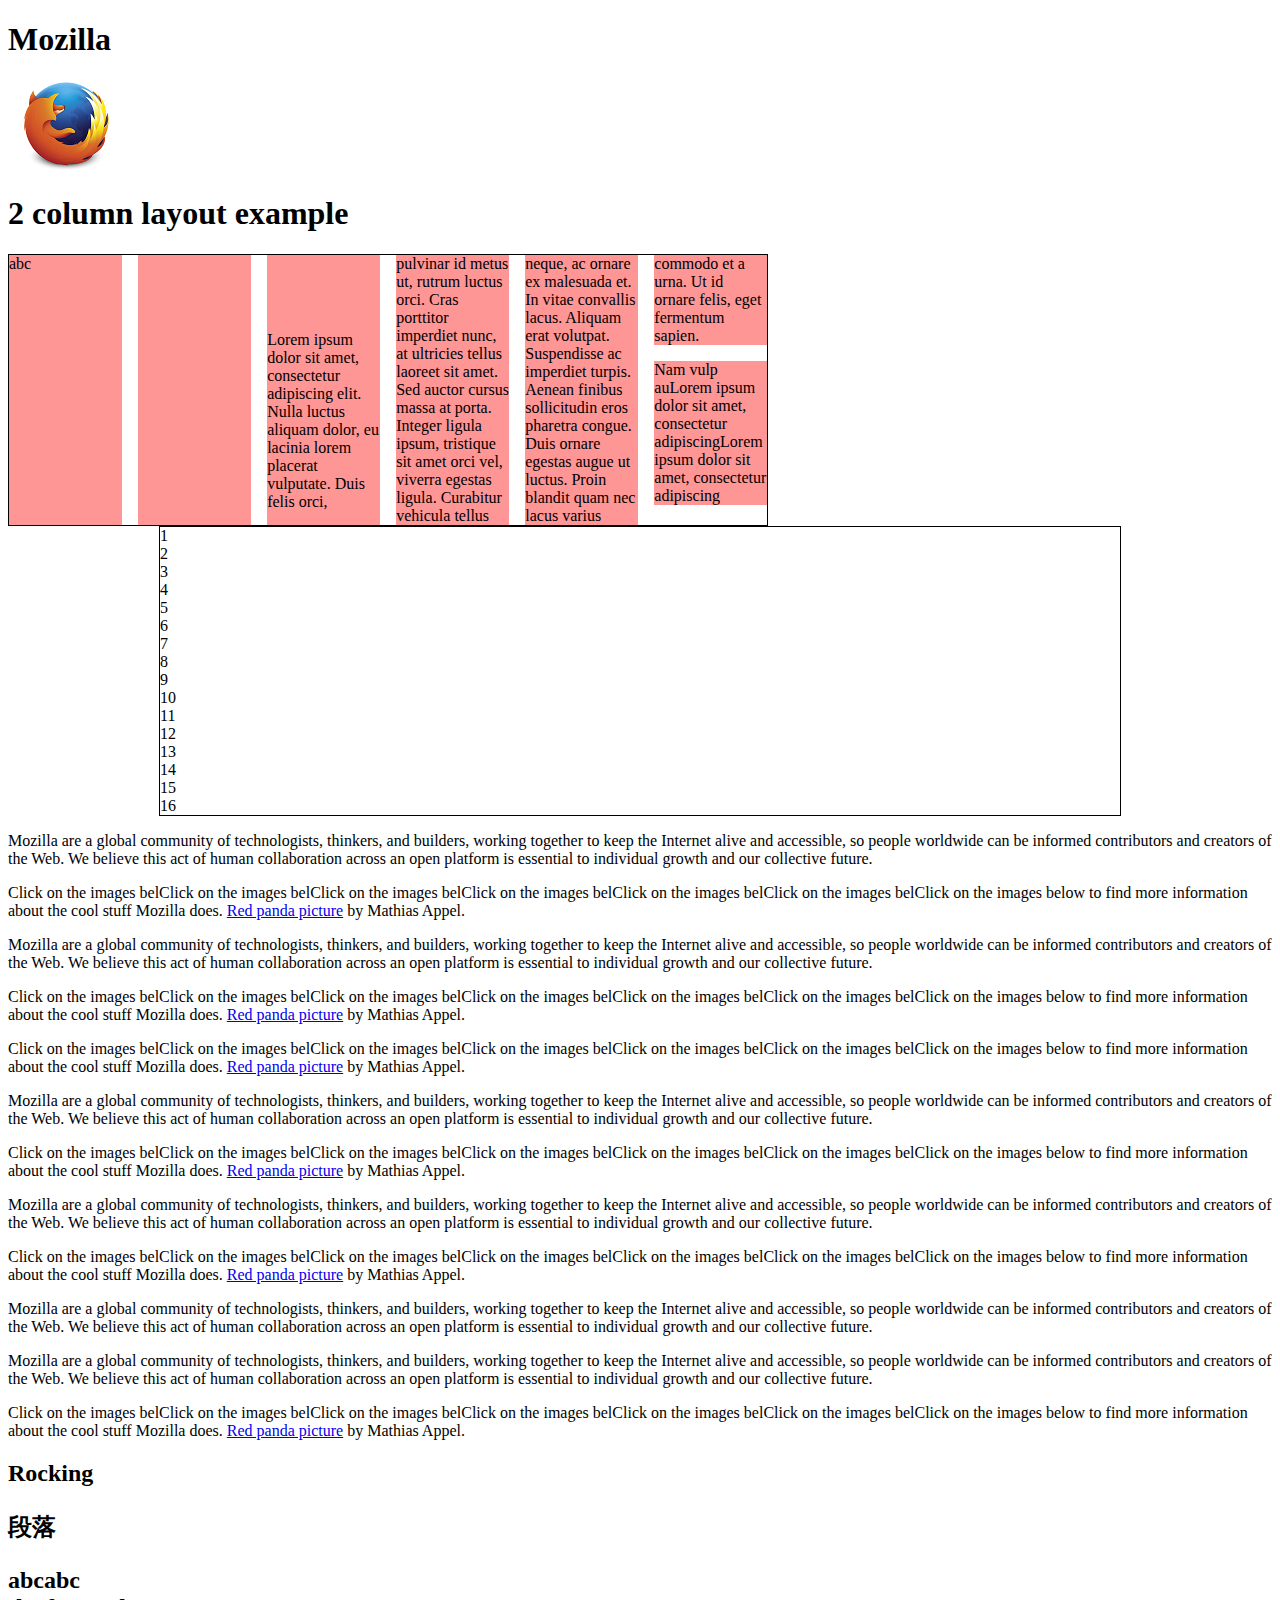
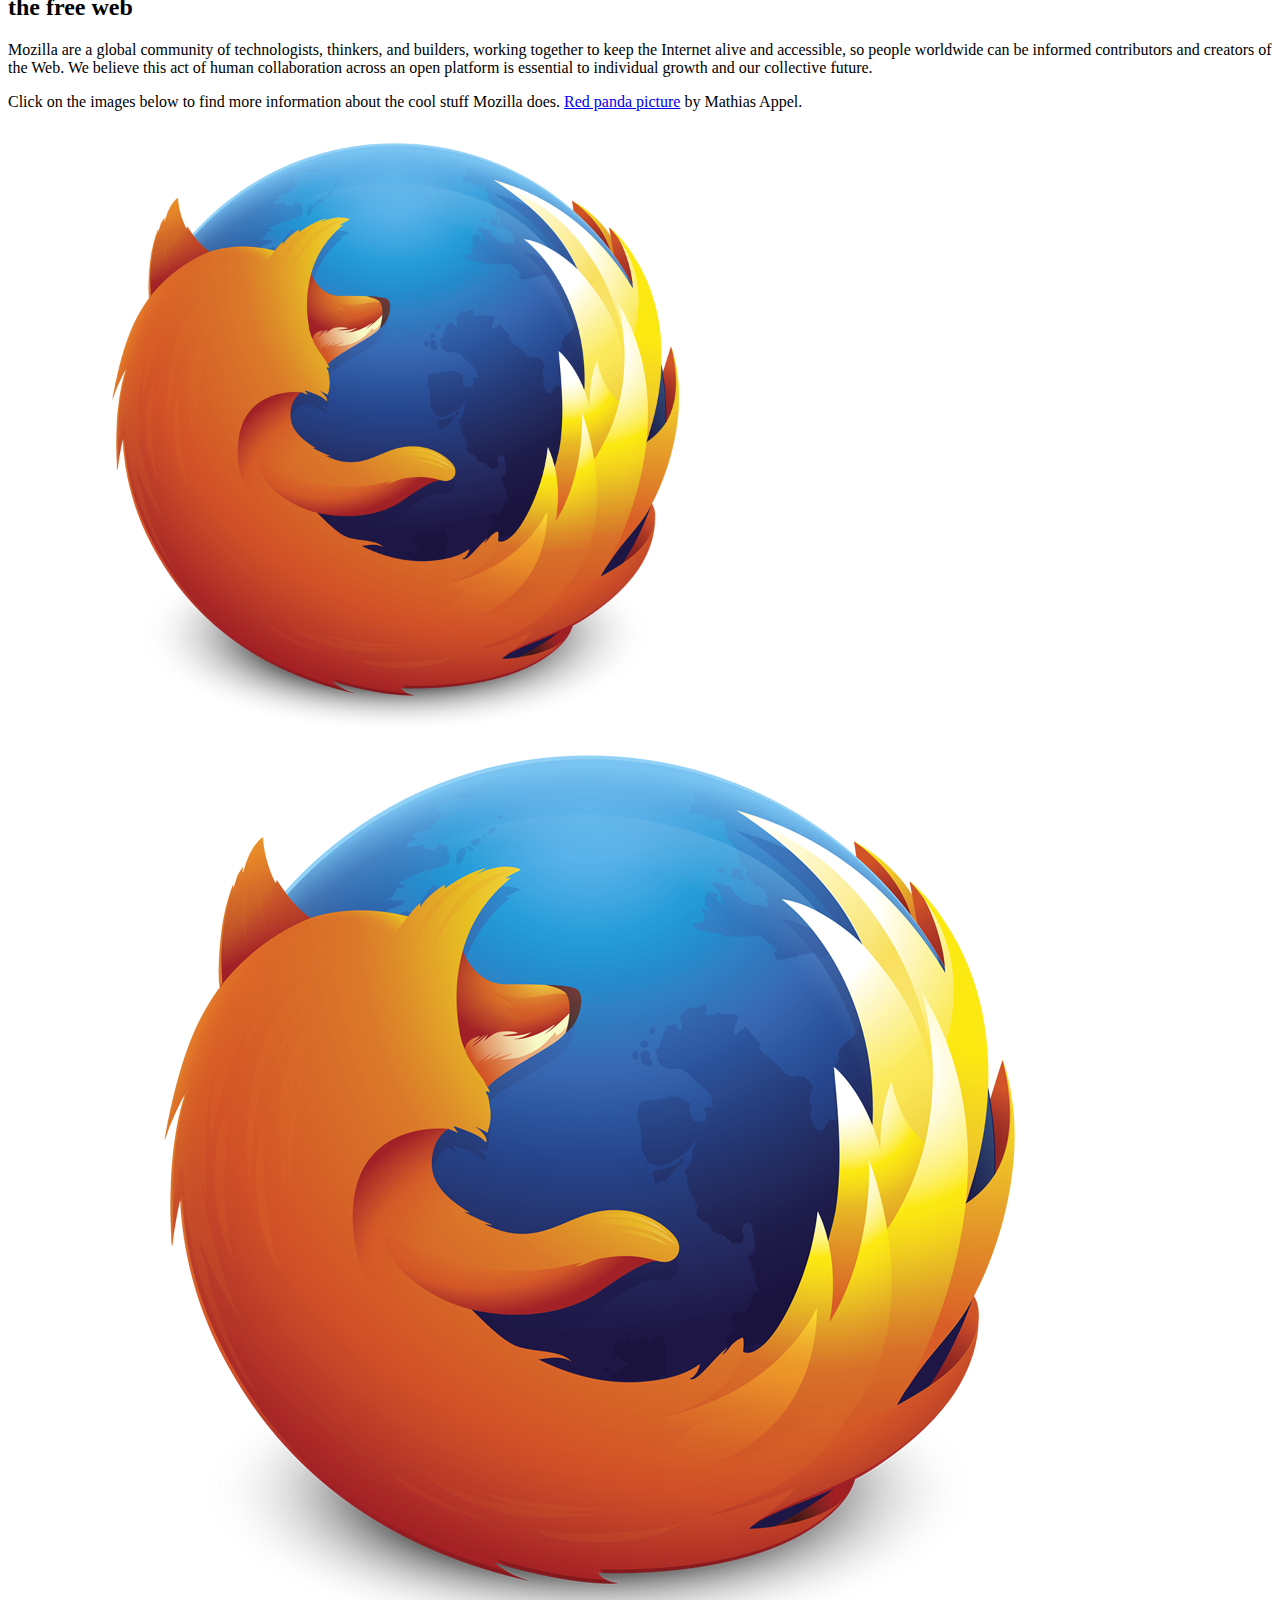
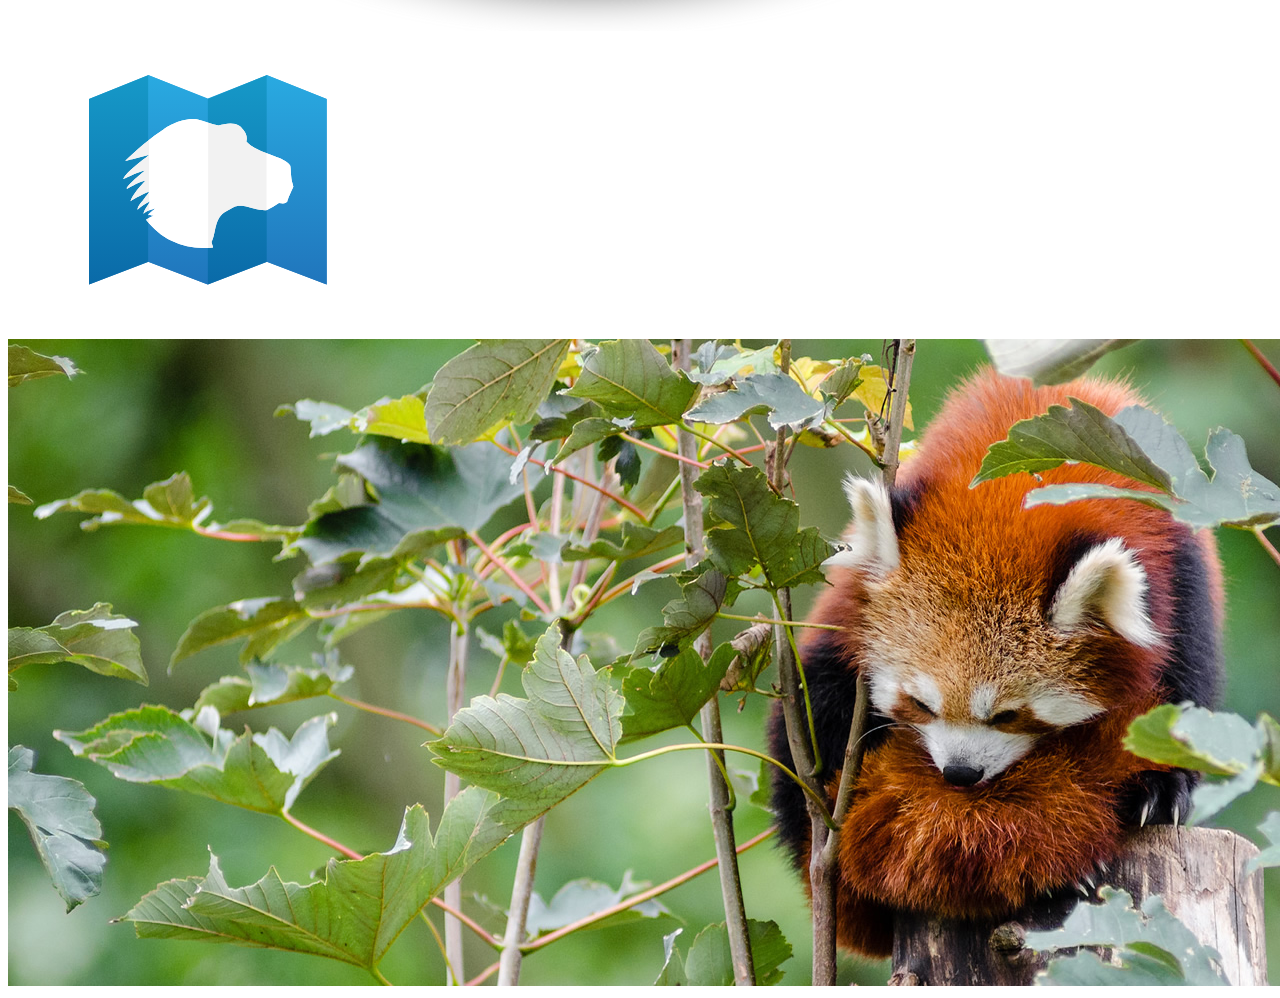
<file: index.html>
<!DOCTYPE html>
<html manifest="demo.appcache">
  <head>
    <meta charset="utf-8">
    <meta name="viewport" content="width=device-width">
    <title>Mozilla splash page</title>
    <link href='css/index.css' rel='stylesheet' type='text/css'>
  </head>
  <body>
    <header>
      <h1>Mozilla</h1>
      <!-- insert <img> element, link to the small
          version of the Firefox logo -->
        <img src="pic/firefox_logo-only_RGB_120px.png" alt="">
    </header>
    <h1>2 column layout example</h1>
<div id='f0'>
    <div class="fl0">
      <div id='hi'>abc</div>
      <p> Lorem ipsum dolor sit amet, consectetur adipiscing elit. Nulla luctus aliquam dolor, eu lacinia lorem placerat vulputate. Duis felis orci, pulvinar id metus ut, rutrum luctus orci. Cras porttitor imperdiet nunc, at ultricies tellus laoreet sit amet. Sed auctor cursus massa at porta. Integer ligula ipsum, tristique sit amet orci vel, viverra egestas ligula. Curabitur vehicula tellus neque, ac ornare ex malesuada et. In vitae convallis lacus. Aliquam erat volutpat. Suspendisse ac imperdiet turpis. Aenean finibus sollicitudin eros pharetra congue. Duis ornare egestas augue ut luctus. Proin blandit quam nec lacus varius commodo et a urna. Ut id ornare felis, eget fermentum sapien.</p>
    </div>
    <div class="fl0">
      <p>Nam vulp auLorem ipsum dolor sit amet, consectetur adipiscingLorem ipsum dolor sit amet, consectetur adipiscing</p>
  </div>
</div>
    <div class="wrapper">
    
        <div class="col">1</div>
        <div class="col">2</div>
        <div class="col">3</div>
        <div class="col">4</div>
        <div class="col">5</div>
        <div class="col">6</div>
        <div class="col">7</div>
        <div class="col">8</div>
        <div class="col">9</div>
        <div class="col">10</div>
        <div class="col">11</div>
        <div class="col">12</div>
    
        <div class="col span1">13</div>
        <div class="col span6">14</div>
        <div class="col span3">15</div>
        <div class="col span2">16</div>    
      
    </div>

    <div>
    <article id="testFlex">
      <!-- insert iframe from youtube -->
      <p id="flexC">Mozilla are a global community of technologists, thinkers, and builders, working together to keep the Internet alive and accessible, so people worldwide can be informed contributors and creators of the Web. We believe this act of human collaboration across an open platform is essential to individual growth and our collective future.</p>

      <p id="flexC">Click on the images belClick on the images belClick on the images belClick on the images belClick on the images belClick on the images belClick on the images below to find more information about the cool stuff Mozilla does. <a href="https://www.flickr.com/photos/mathiasappel/21675551065/">Red panda picture</a> by Mathias Appel.</p>
      <p id="flexC">Mozilla are a global community of technologists, thinkers, and builders, working together to keep the Internet alive and accessible, so people worldwide can be informed contributors and creators of the Web. We believe this act of human collaboration across an open platform is essential to individual growth and our collective future.</p>

      <p id="flexC">Click on the images belClick on the images belClick on the images belClick on the images belClick on the images belClick on the images belClick on the images below to find more information about the cool stuff Mozilla does. <a href="https://www.flickr.com/photos/mathiasappel/21675551065/">Red panda picture</a> by Mathias Appel.</p>
      <p id="flexC">Click on the images belClick on the images belClick on the images belClick on the images belClick on the images belClick on the images belClick on the images below to find more information about the cool stuff Mozilla does. <a href="https://www.flickr.com/photos/mathiasappel/21675551065/">Red panda picture</a> by Mathias Appel.</p>
    
      
      <p id="flexC">Mozilla are a global community of technologists, thinkers, and builders, working together to keep the Internet alive and accessible, so people worldwide can be informed contributors and creators of the Web. We believe this act of human collaboration across an open platform is essential to individual growth and our collective future.</p>
      <p id="flexC">Click on the images belClick on the images belClick on the images belClick on the images belClick on the images belClick on the images belClick on the images below to find more information about the cool stuff Mozilla does. <a href="https://www.flickr.com/photos/mathiasappel/21675551065/">Red panda picture</a> by Mathias Appel.</p>
    
      
      <p id="flexC">Mozilla are a global community of technologists, thinkers, and builders, working together to keep the Internet alive and accessible, so people worldwide can be informed contributors and creators of the Web. We believe this act of human collaboration across an open platform is essential to individual growth and our collective future.</p>
      <p id="flexC">Click on the images belClick on the images belClick on the images belClick on the images belClick on the images belClick on the images belClick on the images below to find more information about the cool stuff Mozilla does. <a href="https://www.flickr.com/photos/mathiasappel/21675551065/">Red panda picture</a> by Mathias Appel.</p>
    
      
      <p id="flexC">Mozilla are a global community of technologists, thinkers, and builders, working together to keep the Internet alive and accessible, so people worldwide can be informed contributors and creators of the Web. We believe this act of human collaboration across an open platform is essential to individual growth and our collective future.</p>

      
      <p id="flexC">Mozilla are a global community of technologists, thinkers, and builders, working together to keep the Internet alive and accessible, so people worldwide can be informed contributors and creators of the Web. We believe this act of human collaboration across an open platform is essential to individual growth and our collective future.</p>

      <p id="flexC">Click on the images belClick on the images belClick on the images belClick on the images belClick on the images belClick on the images belClick on the images below to find more information about the cool stuff Mozilla does. <a href="https://www.flickr.com/photos/mathiasappel/21675551065/">Red panda picture</a> by Mathias Appel.</p>
    </article>

  </div>

    <main>
      <article>
        <!-- insert iframe from youtube -->
        
        <h2>Rocking <div><p>段落</p><span>abc</span><span>abc</span></div>the free web</h2>
        
        <p>Mozilla are a global community of technologists, thinkers, and builders, working together to keep the Internet alive and accessible, so people worldwide can be informed contributors and creators of the Web. We believe this act of human collaboration across an open platform is essential to individual growth and our collective future.</p>

        <p>Click on the images below to find more information about the cool stuff Mozilla does. <a href="https://www.flickr.com/photos/mathiasappel/21675551065/">Red panda picture</a> by Mathias Appel.</p>
      </article>

      <div class="further-info">
        <!-- insert images with srcsets and sizes -->
        <a href="https://www.mozilla.org/en-US/firefox/new/">
          <img srcset="pic/firefox_logo-only_RGB_120px.png 120w,pic/firefox_logo-only_RGB_600px.png 600w,pic/firefox_logo-only_RGB.png 1200w" sizes="(max-width:375px) 360px,(max-width:500px) 450,800px " src="pic/firefox_logo-only_RGB.png" alt="">
        </a>
        
        
        <a href="https://addons.mozilla.org/">
<!--           <img src="pic/firefox-addons.jpg" alt=""> -->
          <picture>
  <source media="(max-width: 300px)" srcset="pic/firefox_logo-only_RGB_120px.png">
  <source media="(min-width: 400px)" srcset="pic/firefox_logo-only_RGB.png">
  <img src="pic/firefox_logo-only_RGB.png" alt="Chris standing up holding his daughter Elva">
</picture>
        </a>
        <a href="https://developer.mozilla.org/en-US/">
          <img src="pic/mdn.svg" alt="">
        </a>
        <div class="clearfix"></div>
      </div>

      <div class="red-panda">
        <img src="pic/red-panda.jpg" alt="">
        <!-- insert picture element -->
      </div>

    </main>
  </body>
</html>
</file>
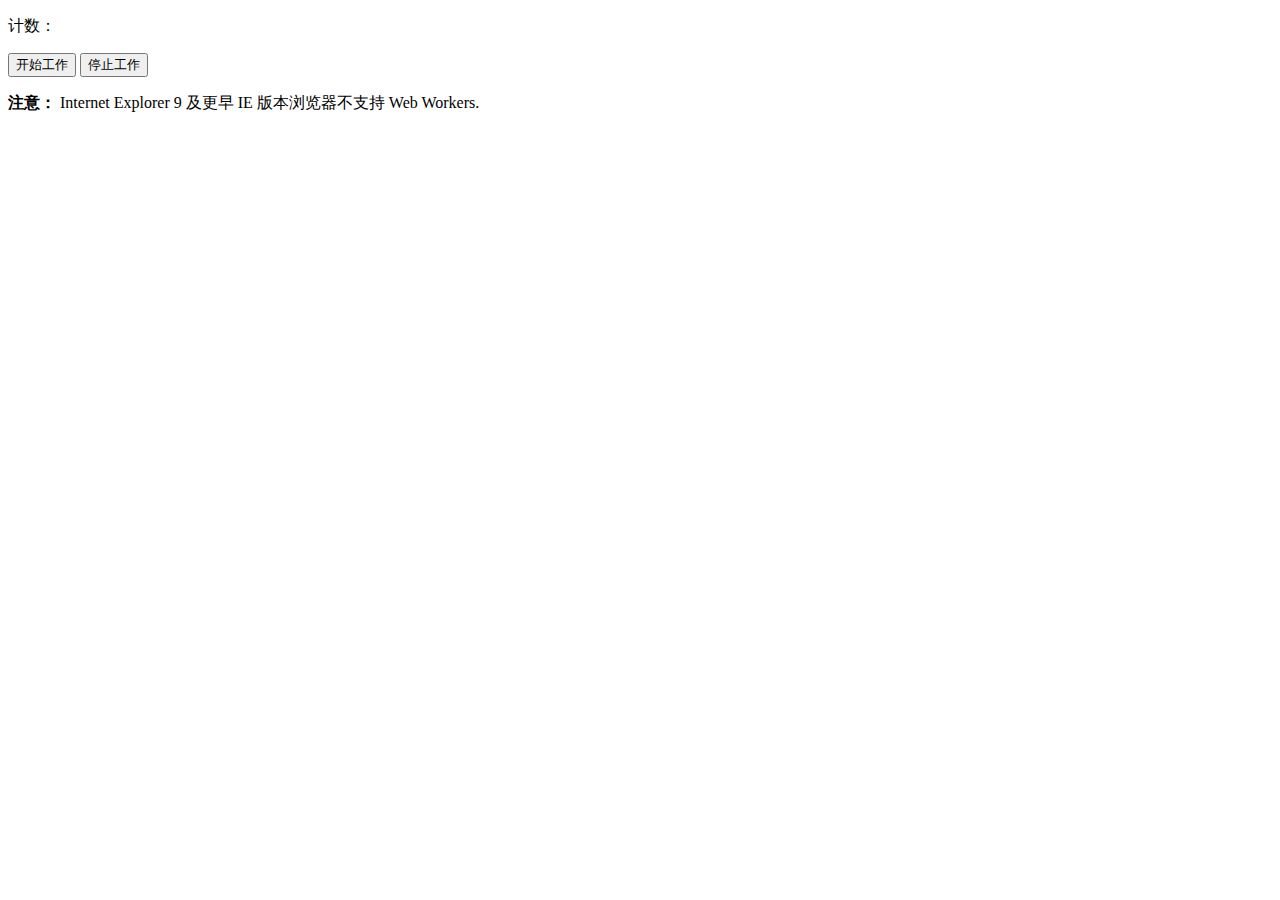
<file: js/web-worker.html>
<!DOCTYPE html>
<html>
<head> 
<meta charset="utf-8"> 
<title>菜鸟教程(runoob.com)</title> 
<style></style>
</head>
<body>
 
<p>计数： <output id="result"></output></p>
<button onclick="startWorker()">开始工作</button> 
<button onclick="stopWorker()">停止工作</button>
 
<p><strong>注意：</strong> Internet Explorer 9 及更早 IE 版本浏览器不支持 Web Workers.</p>
 
<script>
var w;
 
function startWorker() {
    if(typeof(Worker) !== "undefined") {
        if(typeof(w) == "undefined") {
            w = new Worker("work.js");
        }
        w.onmessage = function(event) {
            document.getElementById("result").innerHTML = event.data;
        };
    } else {
        document.getElementById("result").innerHTML = "抱歉，你的浏览器不支持 Web Workers...";
    }
}
 
function stopWorker() 
{ 
    w.terminate();
    w = undefined;
}
</script>
 
</body>
</html>
    </html>
</file>
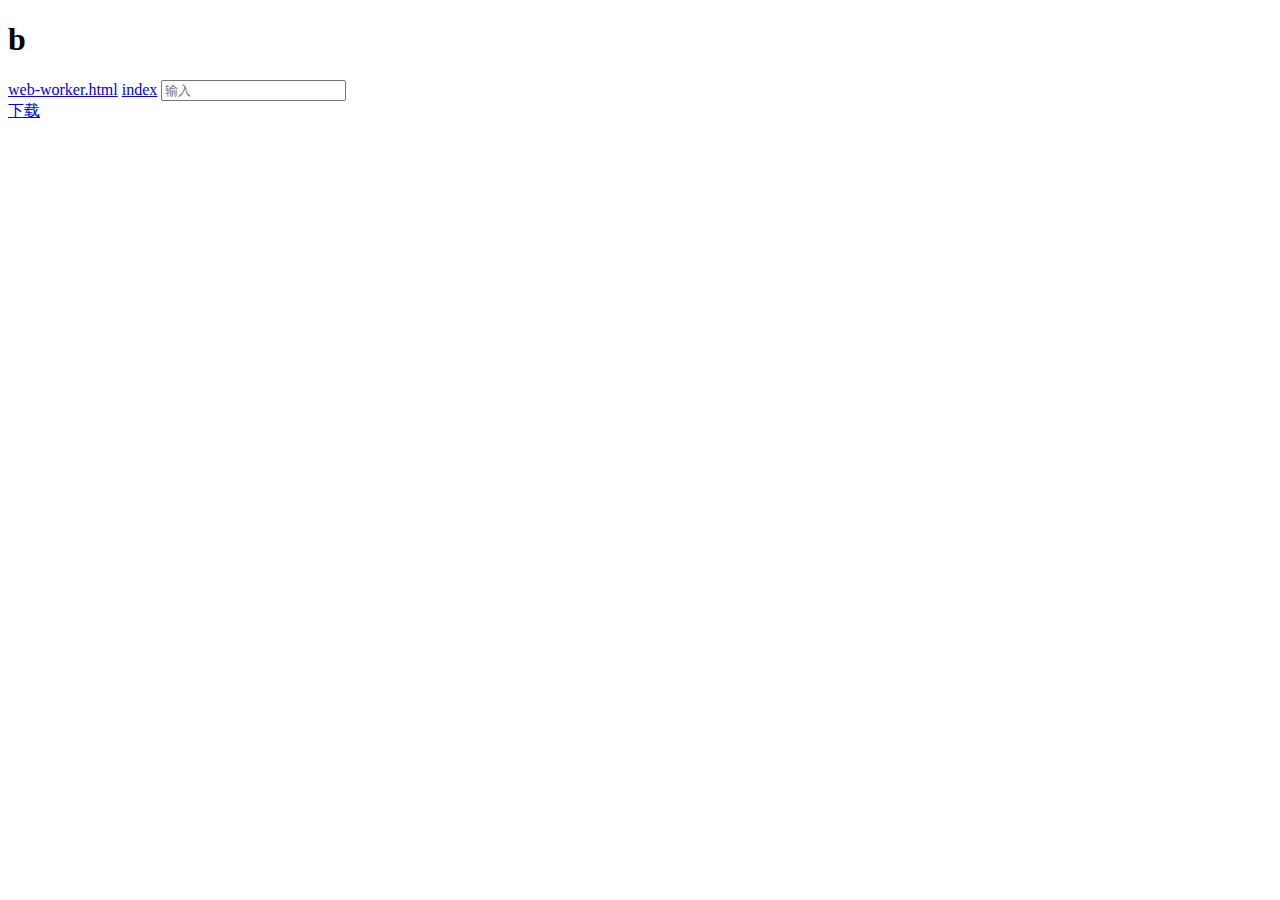
<file: js/WebSocket.html>
<!DOCTYPE html>
<html>
    <head>
        <meta charset="utf-8">
<script>
    var ws=new WebSocket()



var server=new EventSource("https://www.runoob.com/try/demo_source/demo_sse.php")
server.onmessage=function(event){
    document.querySelector("h1").innerHTML+=event.data+"<br>";
}
</script>
    </head>

<body>
    <h1>b</h1>
    <a href="web-worker.html">web-worker.html</a>
    <a href="/index.html">index</a>
    <input  type="text" value="" placeholder="输入" ><br>
    <a href="https://download.mozilla.org/?product=firefox-latest-ssl&os=win64&lang=en-US" download="abc.exe">下载</a>

</body>
    </html>
</file>
<file: css/index.css>
.wrapper {
    width: 90%;
    max-width: 960px;
    margin: 0 auto;
border: 1px solid black;

  }
  #f0{
    /* column-count: 2; */
    column-width: 100px;
      width: 60%;
      /* display: flex; */
      border: 1px solid black;
  }

  .fl0 {
      /* flex: 1; */
    background: rgb(255,150,150);
   
  }
  #hi{
      height: 600px;
  }
</file>
